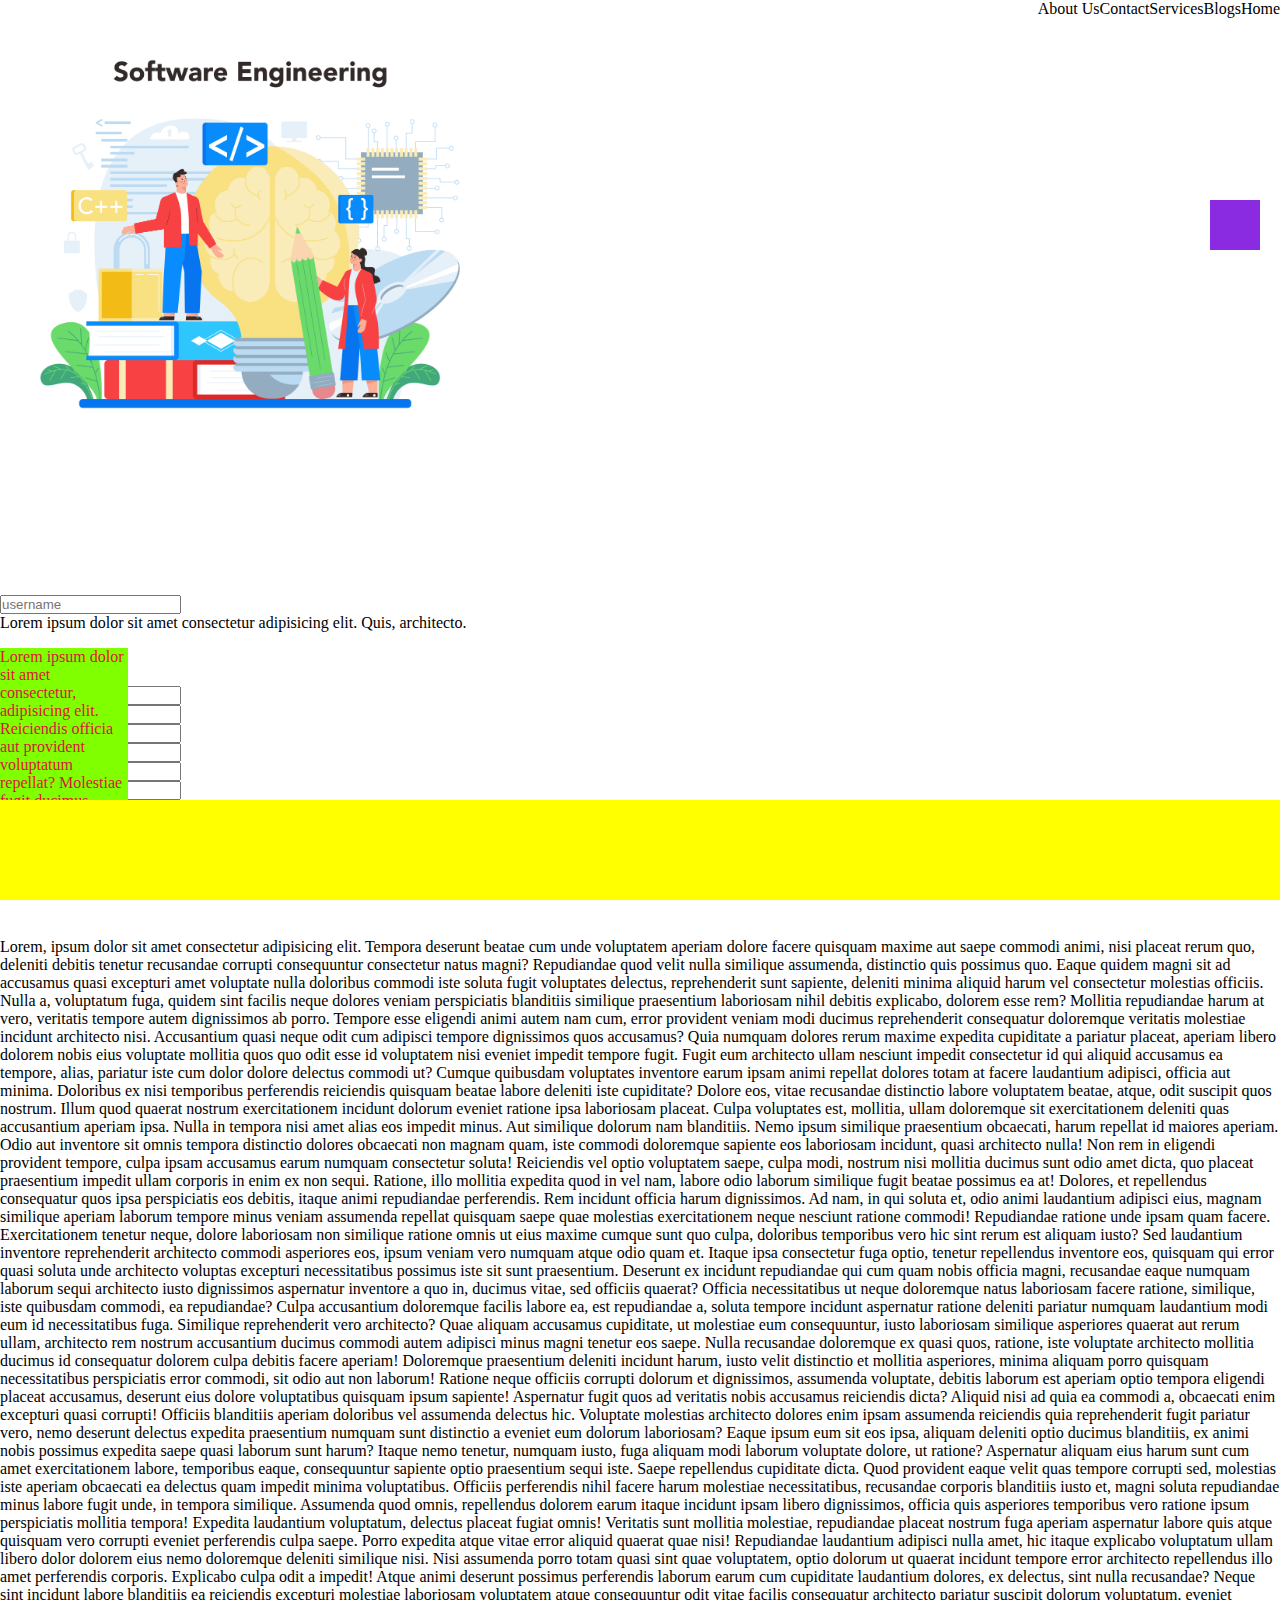
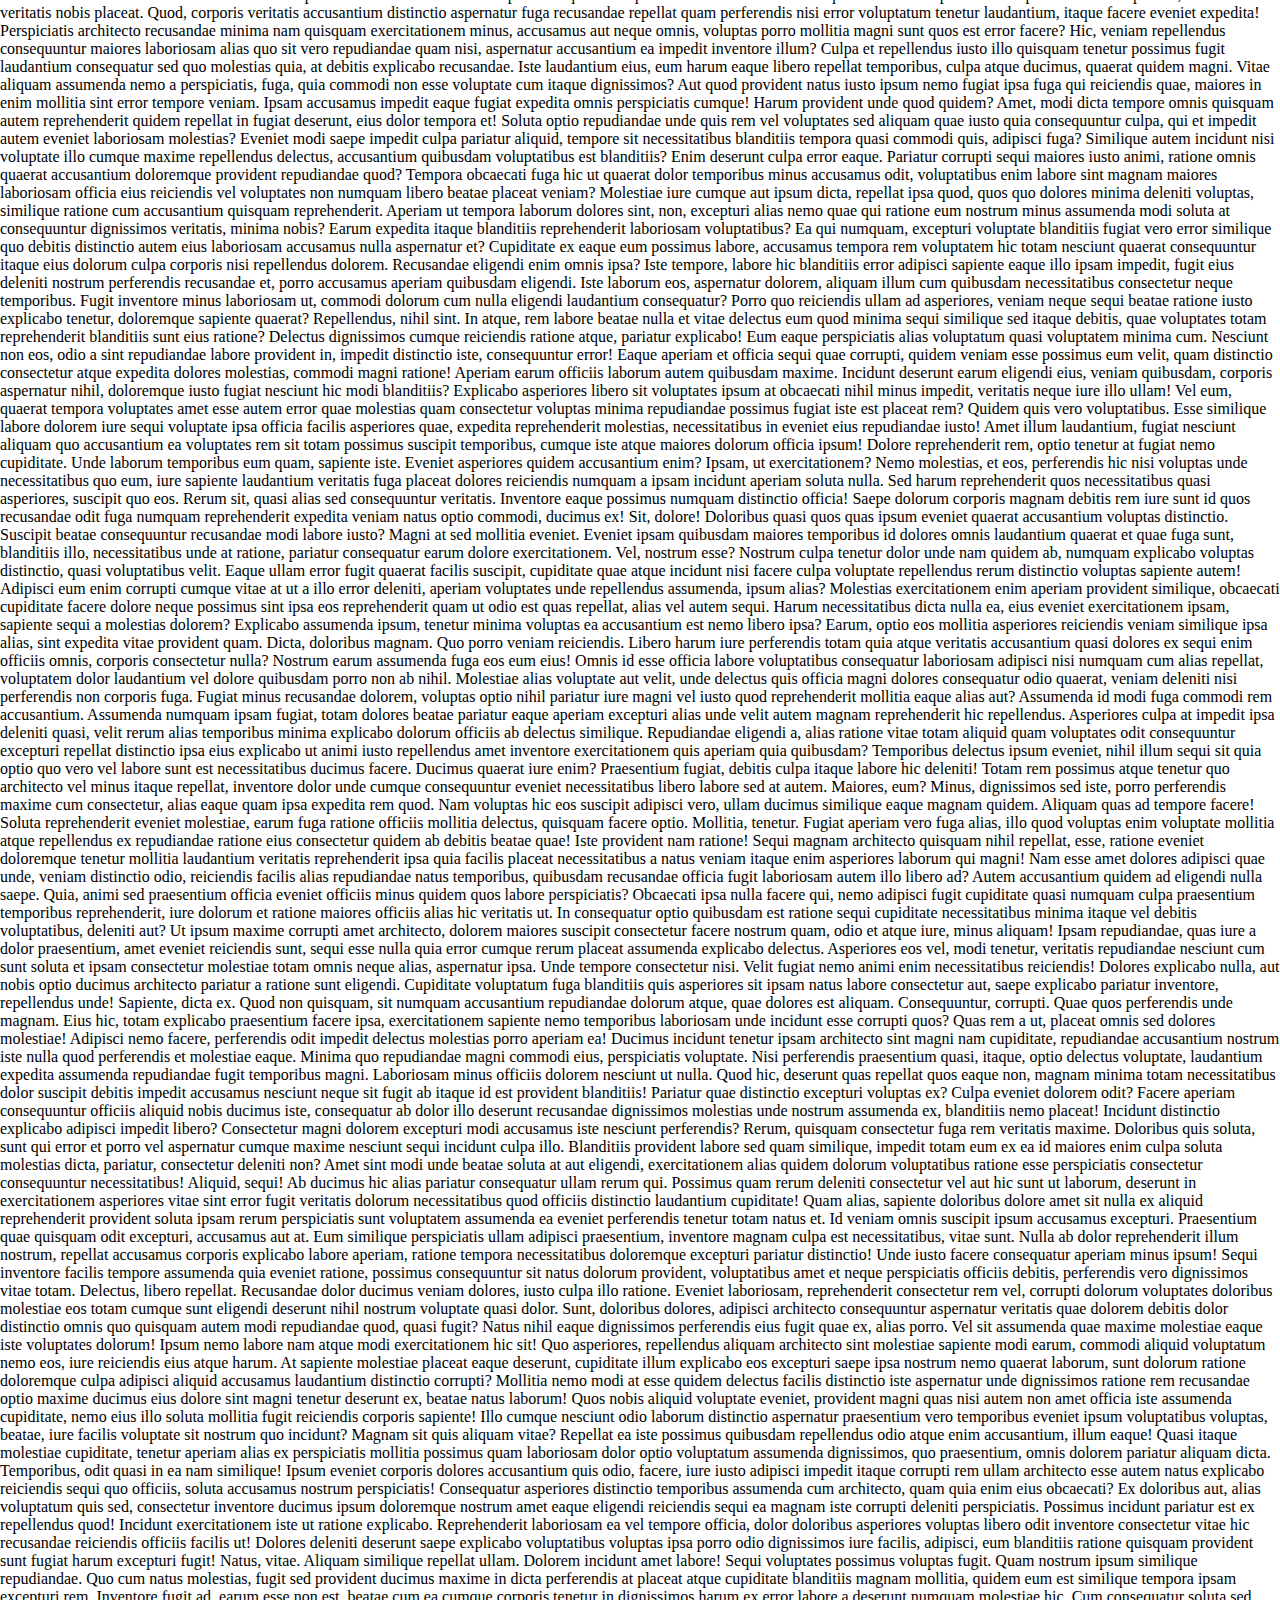
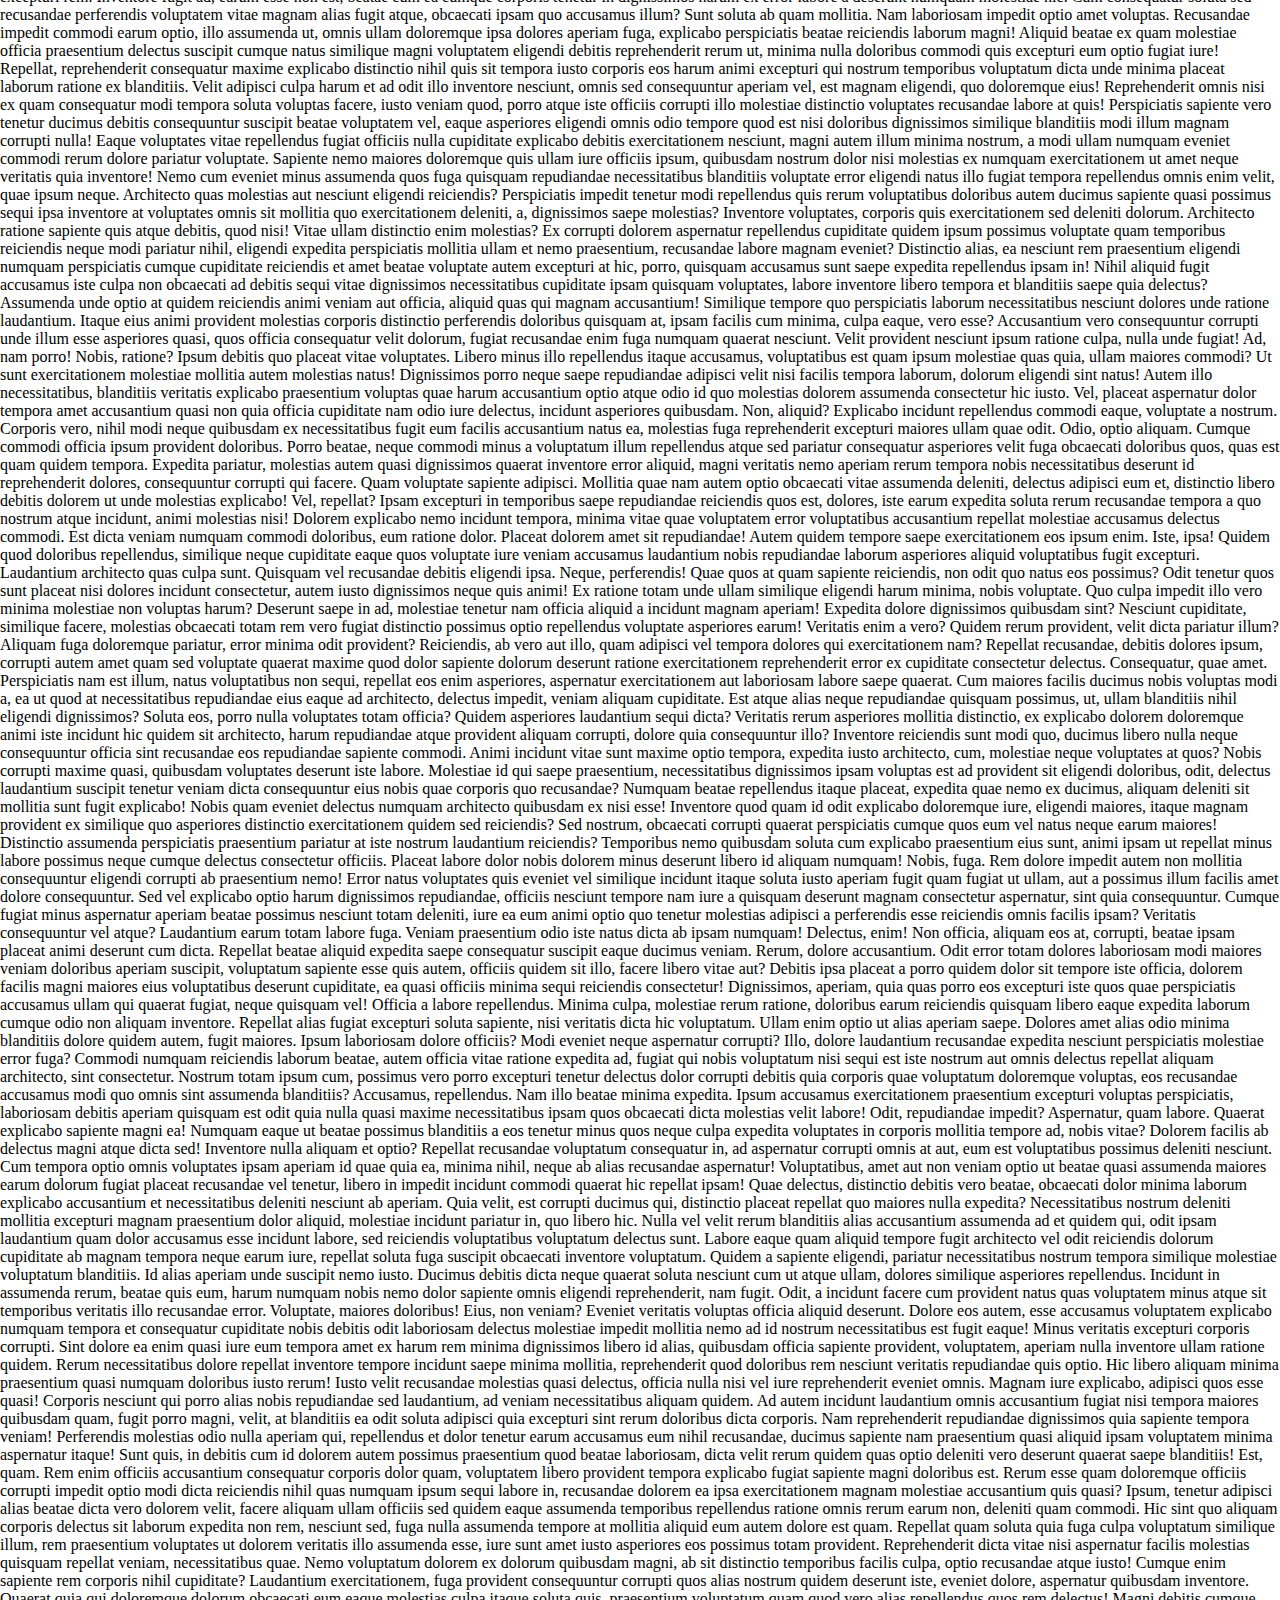
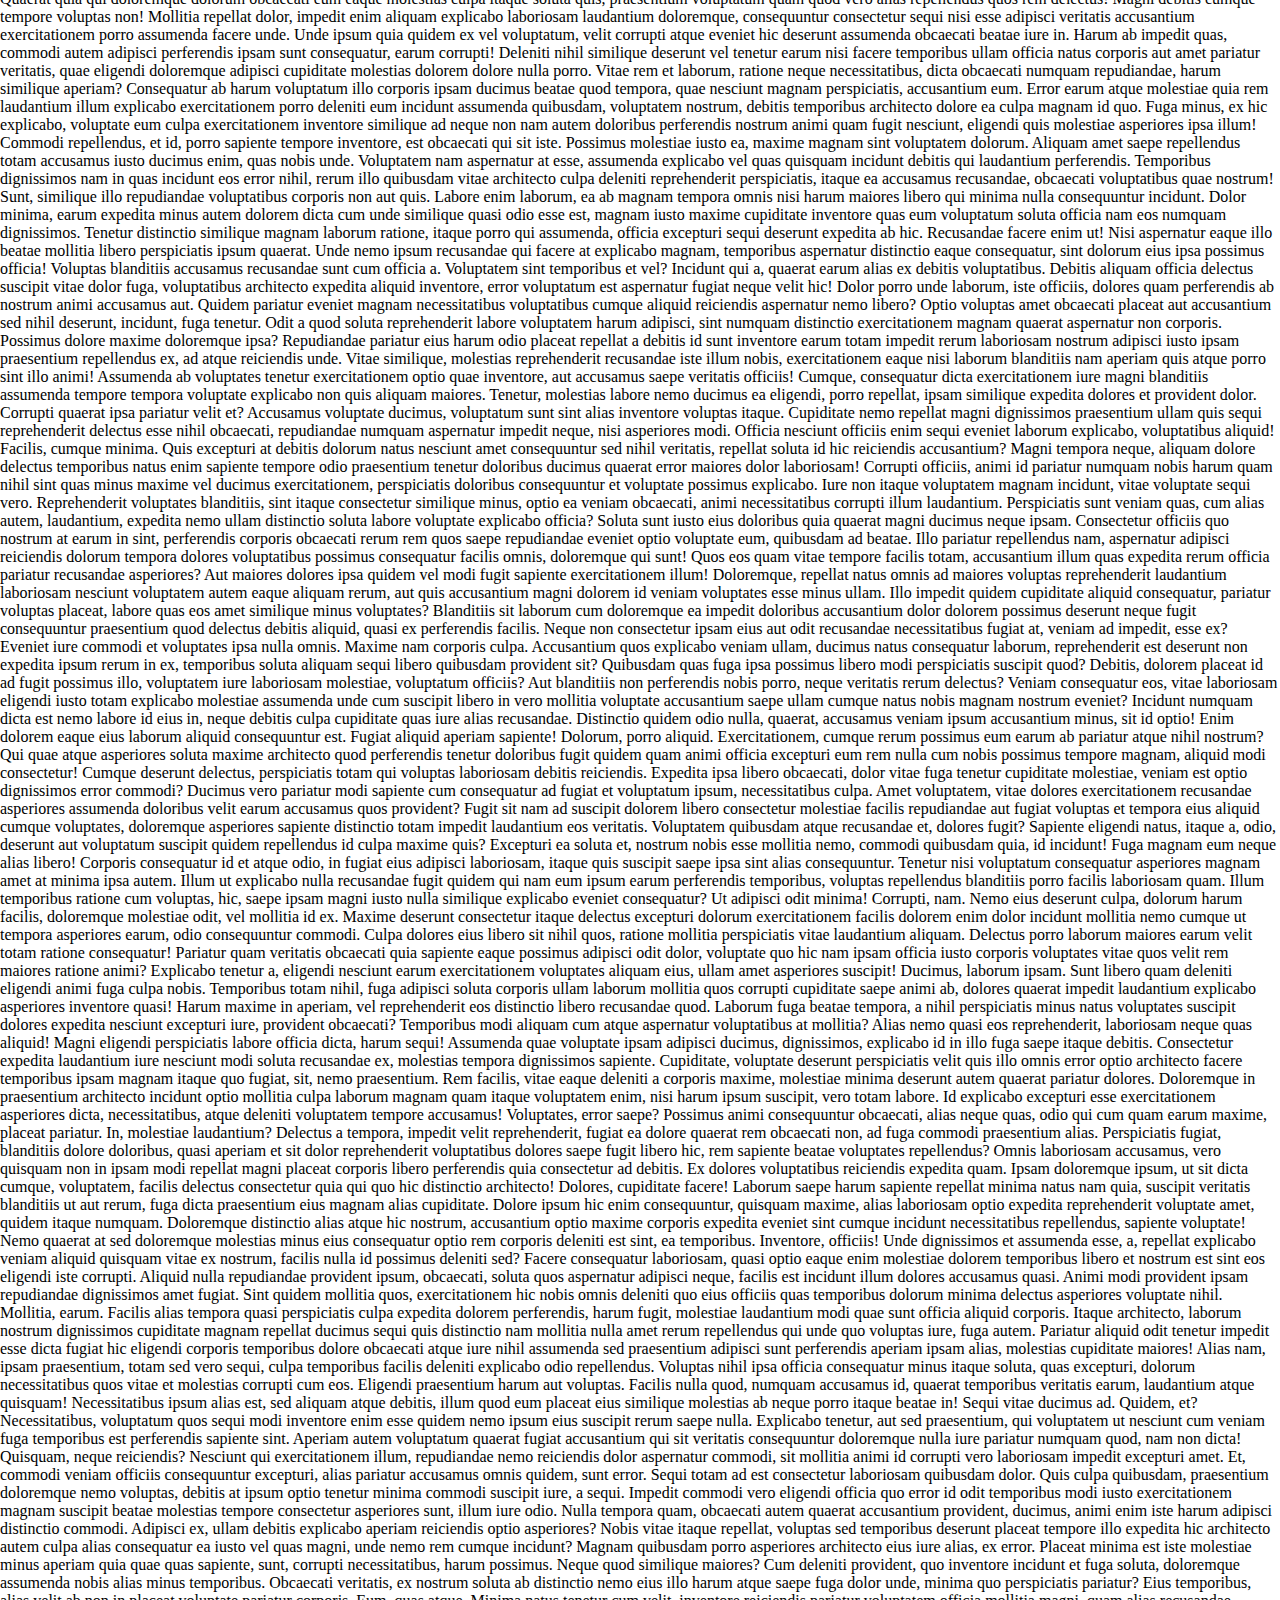
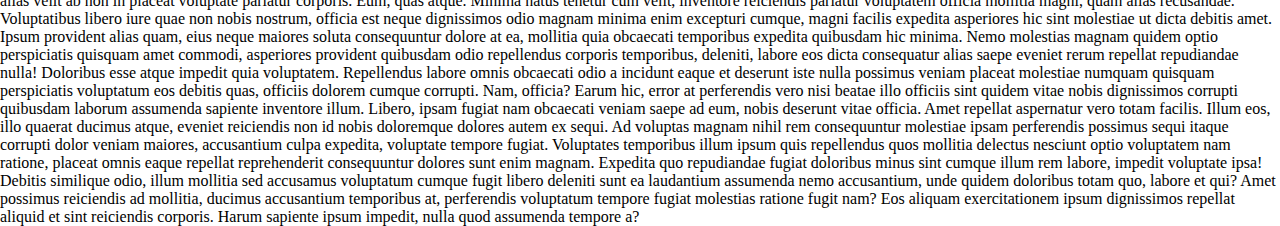
<file: index.html>
<!DOCTYPE html>
<html lang="en">
<head>
    <meta charset="UTF-8">
    <meta name="viewport" content="width=device-width, initial-scale=1.0">
    <link rel="stylesheet" href="/css/style.css">
    <title>First Site</title>
</head>
<body>
    <!-- Nav Bar -->
    <div class="nav-bar">
        <ul>
            <li>Home</li>
            <li>Blogs</li>
            <li>Services</li>
            <li>Contact</li>
            <li>About Us</li>
        </ul>
    </div>
    <!-- Nav Bar -->

    <div>
        <img src="/img/img_01.jpg" alt="img_01" width="500px">
    </div>
    <div>
        <iframe width="500px" src="https://youtu.be/tM02uzhHDPIautoplay=1&mute=1&controls" frameborder="0"></iframe>
    </div>
    <input type="username" placeholder="username">
    <div class="div3">
        <p>Lorem ipsum dolor sit amet consectetur adipisicing elit. Quis, architecto.</p>
    </div>
    <br><br><br>
    <div class="div1">
        <p>Lorem ipsum dolor sit amet consectetur, adipisicing elit. Reiciendis officia aut provident voluptatum repellat? Molestiae fugit ducimus animi eveniet rem quia iste libero illo! Et veniam tenetur voluptate sed dolores.</p>
    </div>
    <div class="div2"></div>
    <input type="text">
    <input type="text">
    <input type="text">
    <input type="text">
    <input type="text"><input type="text">
    <input type="text">
    <input type="text">
    <div class="sticky-bar"></div>
    <div>
        <p>Lorem, ipsum dolor sit amet consectetur adipisicing elit. Tempora deserunt beatae cum unde voluptatem aperiam dolore facere quisquam maxime aut saepe commodi animi, nisi placeat rerum quo, deleniti debitis tenetur recusandae corrupti consequuntur consectetur natus magni? Repudiandae quod velit nulla similique assumenda, distinctio quis possimus quo. Eaque quidem magni sit ad accusamus quasi excepturi amet voluptate nulla doloribus commodi iste soluta fugit voluptates delectus, reprehenderit sunt sapiente, deleniti minima aliquid harum vel consectetur molestias officiis. Nulla a, voluptatum fuga, quidem sint facilis neque dolores veniam perspiciatis blanditiis similique praesentium laboriosam nihil debitis explicabo, dolorem esse rem? Mollitia repudiandae harum at vero, veritatis tempore autem dignissimos ab porro. Tempore esse eligendi animi autem nam cum, error provident veniam modi ducimus reprehenderit consequatur doloremque veritatis molestiae incidunt architecto nisi. Accusantium quasi neque odit cum adipisci tempore dignissimos quos accusamus? Quia numquam dolores rerum maxime expedita cupiditate a pariatur placeat, aperiam libero dolorem nobis eius voluptate mollitia quos quo odit esse id voluptatem nisi eveniet impedit tempore fugit. Fugit eum architecto ullam nesciunt impedit consectetur id qui aliquid accusamus ea tempore, alias, pariatur iste cum dolor dolore delectus commodi ut? Cumque quibusdam voluptates inventore earum ipsam animi repellat dolores totam at facere laudantium adipisci, officia aut minima. Doloribus ex nisi temporibus perferendis reiciendis quisquam beatae labore deleniti iste cupiditate? Dolore eos, vitae recusandae distinctio labore voluptatem beatae, atque, odit suscipit quos nostrum. Illum quod quaerat nostrum exercitationem incidunt dolorum eveniet ratione ipsa laboriosam placeat. Culpa voluptates est, mollitia, ullam doloremque sit exercitationem deleniti quas accusantium aperiam ipsa. Nulla in tempora nisi amet alias eos impedit minus. Aut similique dolorum nam blanditiis. Nemo ipsum similique praesentium obcaecati, harum repellat id maiores aperiam. Odio aut inventore sit omnis tempora distinctio dolores obcaecati non magnam quam, iste commodi doloremque sapiente eos laboriosam incidunt, quasi architecto nulla! Non rem in eligendi provident tempore, culpa ipsam accusamus earum numquam consectetur soluta! Reiciendis vel optio voluptatem saepe, culpa modi, nostrum nisi mollitia ducimus sunt odio amet dicta, quo placeat praesentium impedit ullam corporis in enim ex non sequi. Ratione, illo mollitia expedita quod in vel nam, labore odio laborum similique fugit beatae possimus ea at! Dolores, et repellendus consequatur quos ipsa perspiciatis eos debitis, itaque animi repudiandae perferendis. Rem incidunt officia harum dignissimos. Ad nam, in qui soluta et, odio animi laudantium adipisci eius, magnam similique aperiam laborum tempore minus veniam assumenda repellat quisquam saepe quae molestias exercitationem neque nesciunt ratione commodi! Repudiandae ratione unde ipsam quam facere. Exercitationem tenetur neque, dolore laboriosam non similique ratione omnis ut eius maxime cumque sunt quo culpa, doloribus temporibus vero hic sint rerum est aliquam iusto? Sed laudantium inventore reprehenderit architecto commodi asperiores eos, ipsum veniam vero numquam atque odio quam et. Itaque ipsa consectetur fuga optio, tenetur repellendus inventore eos, quisquam qui error quasi soluta unde architecto voluptas excepturi necessitatibus possimus iste sit sunt praesentium. Deserunt ex incidunt repudiandae qui cum quam nobis officia magni, recusandae eaque numquam laborum sequi architecto iusto dignissimos aspernatur inventore a quo in, ducimus vitae, sed officiis quaerat? Officia necessitatibus ut neque doloremque natus laboriosam facere ratione, similique, iste quibusdam commodi, ea repudiandae? Culpa accusantium doloremque facilis labore ea, est repudiandae a, soluta tempore incidunt aspernatur ratione deleniti pariatur numquam laudantium modi eum id necessitatibus fuga. Similique reprehenderit vero architecto? Quae aliquam accusamus cupiditate, ut molestiae eum consequuntur, iusto laboriosam similique asperiores quaerat aut rerum ullam, architecto rem nostrum accusantium ducimus commodi autem adipisci minus magni tenetur eos saepe. Nulla recusandae doloremque ex quasi quos, ratione, iste voluptate architecto mollitia ducimus id consequatur dolorem culpa debitis facere aperiam! Doloremque praesentium deleniti incidunt harum, iusto velit distinctio et mollitia asperiores, minima aliquam porro quisquam necessitatibus perspiciatis error commodi, sit odio aut non laborum! Ratione neque officiis corrupti dolorum et dignissimos, assumenda voluptate, debitis laborum est aperiam optio tempora eligendi placeat accusamus, deserunt eius dolore voluptatibus quisquam ipsum sapiente! Aspernatur fugit quos ad veritatis nobis accusamus reiciendis dicta? Aliquid nisi ad quia ea commodi a, obcaecati enim excepturi quasi corrupti! Officiis blanditiis aperiam doloribus vel assumenda delectus hic. Voluptate molestias architecto dolores enim ipsam assumenda reiciendis quia reprehenderit fugit pariatur vero, nemo deserunt delectus expedita praesentium numquam sunt distinctio a eveniet eum dolorum laboriosam? Eaque ipsum eum sit eos ipsa, aliquam deleniti optio ducimus blanditiis, ex animi nobis possimus expedita saepe quasi laborum sunt harum? Itaque nemo tenetur, numquam iusto, fuga aliquam modi laborum voluptate dolore, ut ratione? Aspernatur aliquam eius harum sunt cum amet exercitationem labore, temporibus eaque, consequuntur sapiente optio praesentium sequi iste. Saepe repellendus cupiditate dicta. Quod provident eaque velit quas tempore corrupti sed, molestias iste aperiam obcaecati ea delectus quam impedit minima voluptatibus. Officiis perferendis nihil facere harum molestiae necessitatibus, recusandae corporis blanditiis iusto et, magni soluta repudiandae minus labore fugit unde, in tempora similique. Assumenda quod omnis, repellendus dolorem earum itaque incidunt ipsam libero dignissimos, officia quis asperiores temporibus vero ratione ipsum perspiciatis mollitia tempora! Expedita laudantium voluptatum, delectus placeat fugiat omnis! Veritatis sunt mollitia molestiae, repudiandae placeat nostrum fuga aperiam aspernatur labore quis atque quisquam vero corrupti eveniet perferendis culpa saepe. Porro expedita atque vitae error aliquid quaerat quae nisi! Repudiandae laudantium adipisci nulla amet, hic itaque explicabo voluptatum ullam libero dolor dolorem eius nemo doloremque deleniti similique nisi. Nisi assumenda porro totam quasi sint quae voluptatem, optio dolorum ut quaerat incidunt tempore error architecto repellendus illo amet perferendis corporis. Explicabo culpa odit a impedit! Atque animi deserunt possimus perferendis laborum earum cum cupiditate laudantium dolores, ex delectus, sint nulla recusandae? Neque sint incidunt labore blanditiis ea reiciendis excepturi molestiae laboriosam voluptatem atque consequuntur odit vitae facilis consequatur architecto pariatur suscipit dolorum voluptatum, eveniet veritatis nobis placeat. Quod, corporis veritatis accusantium distinctio aspernatur fuga recusandae repellat quam perferendis nisi error voluptatum tenetur laudantium, itaque facere eveniet expedita! Perspiciatis architecto recusandae minima nam quisquam exercitationem minus, accusamus aut neque omnis, voluptas porro mollitia magni sunt quos est error facere? Hic, veniam repellendus consequuntur maiores laboriosam alias quo sit vero repudiandae quam nisi, aspernatur accusantium ea impedit inventore illum? Culpa et repellendus iusto illo quisquam tenetur possimus fugit laudantium consequatur sed quo molestias quia, at debitis explicabo recusandae. Iste laudantium eius, eum harum eaque libero repellat temporibus, culpa atque ducimus, quaerat quidem magni. Vitae aliquam assumenda nemo a perspiciatis, fuga, quia commodi non esse voluptate cum itaque dignissimos? Aut quod provident natus iusto ipsum nemo fugiat ipsa fuga qui reiciendis quae, maiores in enim mollitia sint error tempore veniam. Ipsam accusamus impedit eaque fugiat expedita omnis perspiciatis cumque! Harum provident unde quod quidem? Amet, modi dicta tempore omnis quisquam autem reprehenderit quidem repellat in fugiat deserunt, eius dolor tempora et! Soluta optio repudiandae unde quis rem vel voluptates sed aliquam quae iusto quia consequuntur culpa, qui et impedit autem eveniet laboriosam molestias? Eveniet modi saepe impedit culpa pariatur aliquid, tempore sit necessitatibus blanditiis tempora quasi commodi quis, adipisci fuga? Similique autem incidunt nisi voluptate illo cumque maxime repellendus delectus, accusantium quibusdam voluptatibus est blanditiis? Enim deserunt culpa error eaque. Pariatur corrupti sequi maiores iusto animi, ratione omnis quaerat accusantium doloremque provident repudiandae quod? Tempora obcaecati fuga hic ut quaerat dolor temporibus minus accusamus odit, voluptatibus enim labore sint magnam maiores laboriosam officia eius reiciendis vel voluptates non numquam libero beatae placeat veniam? Molestiae iure cumque aut ipsum dicta, repellat ipsa quod, quos quo dolores minima deleniti voluptas, similique ratione cum accusantium quisquam reprehenderit. Aperiam ut tempora laborum dolores sint, non, excepturi alias nemo quae qui ratione eum nostrum minus assumenda modi soluta at consequuntur dignissimos veritatis, minima nobis? Earum expedita itaque blanditiis reprehenderit laboriosam voluptatibus? Ea qui numquam, excepturi voluptate blanditiis fugiat vero error similique quo debitis distinctio autem eius laboriosam accusamus nulla aspernatur et? Cupiditate ex eaque eum possimus labore, accusamus tempora rem voluptatem hic totam nesciunt quaerat consequuntur itaque eius dolorum culpa corporis nisi repellendus dolorem. Recusandae eligendi enim omnis ipsa? Iste tempore, labore hic blanditiis error adipisci sapiente eaque illo ipsam impedit, fugit eius deleniti nostrum perferendis recusandae et, porro accusamus aperiam quibusdam eligendi. Iste laborum eos, aspernatur dolorem, aliquam illum cum quibusdam necessitatibus consectetur neque temporibus. Fugit inventore minus laboriosam ut, commodi dolorum cum nulla eligendi laudantium consequatur? Porro quo reiciendis ullam ad asperiores, veniam neque sequi beatae ratione iusto explicabo tenetur, doloremque sapiente quaerat? Repellendus, nihil sint. In atque, rem labore beatae nulla et vitae delectus eum quod minima sequi similique sed itaque debitis, quae voluptates totam reprehenderit blanditiis sunt eius ratione? Delectus dignissimos cumque reiciendis ratione atque, pariatur explicabo! Eum eaque perspiciatis alias voluptatum quasi voluptatem minima cum. Nesciunt non eos, odio a sint repudiandae labore provident in, impedit distinctio iste, consequuntur error! Eaque aperiam et officia sequi quae corrupti, quidem veniam esse possimus eum velit, quam distinctio consectetur atque expedita dolores molestias, commodi magni ratione! Aperiam earum officiis laborum autem quibusdam maxime. Incidunt deserunt earum eligendi eius, veniam quibusdam, corporis aspernatur nihil, doloremque iusto fugiat nesciunt hic modi blanditiis? Explicabo asperiores libero sit voluptates ipsum at obcaecati nihil minus impedit, veritatis neque iure illo ullam! Vel eum, quaerat tempora voluptates amet esse autem error quae molestias quam consectetur voluptas minima repudiandae possimus fugiat iste est placeat rem? Quidem quis vero voluptatibus. Esse similique labore dolorem iure sequi voluptate ipsa officia facilis asperiores quae, expedita reprehenderit molestias, necessitatibus in eveniet eius repudiandae iusto! Amet illum laudantium, fugiat nesciunt aliquam quo accusantium ea voluptates rem sit totam possimus suscipit temporibus, cumque iste atque maiores dolorum officia ipsum! Dolore reprehenderit rem, optio tenetur at fugiat nemo cupiditate. Unde laborum temporibus eum quam, sapiente iste. Eveniet asperiores quidem accusantium enim? Ipsam, ut exercitationem? Nemo molestias, et eos, perferendis hic nisi voluptas unde necessitatibus quo eum, iure sapiente laudantium veritatis fuga placeat dolores reiciendis numquam a ipsam incidunt aperiam soluta nulla. Sed harum reprehenderit quos necessitatibus quasi asperiores, suscipit quo eos. Rerum sit, quasi alias sed consequuntur veritatis. Inventore eaque possimus numquam distinctio officia! Saepe dolorum corporis magnam debitis rem iure sunt id quos recusandae odit fuga numquam reprehenderit expedita veniam natus optio commodi, ducimus ex! Sit, dolore! Doloribus quasi quos quas ipsum eveniet quaerat accusantium voluptas distinctio. Suscipit beatae consequuntur recusandae modi labore iusto? Magni at sed mollitia eveniet. Eveniet ipsam quibusdam maiores temporibus id dolores omnis laudantium quaerat et quae fuga sunt, blanditiis illo, necessitatibus unde at ratione, pariatur consequatur earum dolore exercitationem. Vel, nostrum esse? Nostrum culpa tenetur dolor unde nam quidem ab, numquam explicabo voluptas distinctio, quasi voluptatibus velit. Eaque ullam error fugit quaerat facilis suscipit, cupiditate quae atque incidunt nisi facere culpa voluptate repellendus rerum distinctio voluptas sapiente autem! Adipisci eum enim corrupti cumque vitae at ut a illo error deleniti, aperiam voluptates unde repellendus assumenda, ipsum alias? Molestias exercitationem enim aperiam provident similique, obcaecati cupiditate facere dolore neque possimus sint ipsa eos reprehenderit quam ut odio est quas repellat, alias vel autem sequi. Harum necessitatibus dicta nulla ea, eius eveniet exercitationem ipsam, sapiente sequi a molestias dolorem? Explicabo assumenda ipsum, tenetur minima voluptas ea accusantium est nemo libero ipsa? Earum, optio eos mollitia asperiores reiciendis veniam similique ipsa alias, sint expedita vitae provident quam. Dicta, doloribus magnam. Quo porro veniam reiciendis. Libero harum iure perferendis totam quia atque veritatis accusantium quasi dolores ex sequi enim officiis omnis, corporis consectetur nulla? Nostrum earum assumenda fuga eos eum eius! Omnis id esse officia labore voluptatibus consequatur laboriosam adipisci nisi numquam cum alias repellat, voluptatem dolor laudantium vel dolore quibusdam porro non ab nihil. Molestiae alias voluptate aut velit, unde delectus quis officia magni dolores consequatur odio quaerat, veniam deleniti nisi perferendis non corporis fuga. Fugiat minus recusandae dolorem, voluptas optio nihil pariatur iure magni vel iusto quod reprehenderit mollitia eaque alias aut? Assumenda id modi fuga commodi rem accusantium. Assumenda numquam ipsam fugiat, totam dolores beatae pariatur eaque aperiam excepturi alias unde velit autem magnam reprehenderit hic repellendus. Asperiores culpa at impedit ipsa deleniti quasi, velit rerum alias temporibus minima explicabo dolorum officiis ab delectus similique. Repudiandae eligendi a, alias ratione vitae totam aliquid quam voluptates odit consequuntur excepturi repellat distinctio ipsa eius explicabo ut animi iusto repellendus amet inventore exercitationem quis aperiam quia quibusdam? Temporibus delectus ipsum eveniet, nihil illum sequi sit quia optio quo vero vel labore sunt est necessitatibus ducimus facere. Ducimus quaerat iure enim? Praesentium fugiat, debitis culpa itaque labore hic deleniti! Totam rem possimus atque tenetur quo architecto vel minus itaque repellat, inventore dolor unde cumque consequuntur eveniet necessitatibus libero labore sed at autem. Maiores, eum? Minus, dignissimos sed iste, porro perferendis maxime cum consectetur, alias eaque quam ipsa expedita rem quod. Nam voluptas hic eos suscipit adipisci vero, ullam ducimus similique eaque magnam quidem. Aliquam quas ad tempore facere! Soluta reprehenderit eveniet molestiae, earum fuga ratione officiis mollitia delectus, quisquam facere optio. Mollitia, tenetur. Fugiat aperiam vero fuga alias, illo quod voluptas enim voluptate mollitia atque repellendus ex repudiandae ratione eius consectetur quidem ab debitis beatae quae! Iste provident nam ratione! Sequi magnam architecto quisquam nihil repellat, esse, ratione eveniet doloremque tenetur mollitia laudantium veritatis reprehenderit ipsa quia facilis placeat necessitatibus a natus veniam itaque enim asperiores laborum qui magni! Nam esse amet dolores adipisci quae unde, veniam distinctio odio, reiciendis facilis alias repudiandae natus temporibus, quibusdam recusandae officia fugit laboriosam autem illo libero ad? Autem accusantium quidem ad eligendi nulla saepe. Quia, animi sed praesentium officia eveniet officiis minus quidem quos labore perspiciatis? Obcaecati ipsa nulla facere qui, nemo adipisci fugit cupiditate quasi numquam culpa praesentium temporibus reprehenderit, iure dolorum et ratione maiores officiis alias hic veritatis ut. In consequatur optio quibusdam est ratione sequi cupiditate necessitatibus minima itaque vel debitis voluptatibus, deleniti aut? Ut ipsum maxime corrupti amet architecto, dolorem maiores suscipit consectetur facere nostrum quam, odio et atque iure, minus aliquam! Ipsam repudiandae, quas iure a dolor praesentium, amet eveniet reiciendis sunt, sequi esse nulla quia error cumque rerum placeat assumenda explicabo delectus. Asperiores eos vel, modi tenetur, veritatis repudiandae nesciunt cum sunt soluta et ipsam consectetur molestiae totam omnis neque alias, aspernatur ipsa. Unde tempore consectetur nisi. Velit fugiat nemo animi enim necessitatibus reiciendis! Dolores explicabo nulla, aut nobis optio ducimus architecto pariatur a ratione sunt eligendi. Cupiditate voluptatum fuga blanditiis quis asperiores sit ipsam natus labore consectetur aut, saepe explicabo pariatur inventore, repellendus unde! Sapiente, dicta ex. Quod non quisquam, sit numquam accusantium repudiandae dolorum atque, quae dolores est aliquam. Consequuntur, corrupti. Quae quos perferendis unde magnam. Eius hic, totam explicabo praesentium facere ipsa, exercitationem sapiente nemo temporibus laboriosam unde incidunt esse corrupti quos? Quas rem a ut, placeat omnis sed dolores molestiae! Adipisci nemo facere, perferendis odit impedit delectus molestias porro aperiam ea! Ducimus incidunt tenetur ipsam architecto sint magni nam cupiditate, repudiandae accusantium nostrum iste nulla quod perferendis et molestiae eaque. Minima quo repudiandae magni commodi eius, perspiciatis voluptate. Nisi perferendis praesentium quasi, itaque, optio delectus voluptate, laudantium expedita assumenda repudiandae fugit temporibus magni. Laboriosam minus officiis dolorem nesciunt ut nulla. Quod hic, deserunt quas repellat quos eaque non, magnam minima totam necessitatibus dolor suscipit debitis impedit accusamus nesciunt neque sit fugit ab itaque id est provident blanditiis! Pariatur quae distinctio excepturi voluptas ex? Culpa eveniet dolorem odit? Facere aperiam consequuntur officiis aliquid nobis ducimus iste, consequatur ab dolor illo deserunt recusandae dignissimos molestias unde nostrum assumenda ex, blanditiis nemo placeat! Incidunt distinctio explicabo adipisci impedit libero? Consectetur magni dolorem excepturi modi accusamus iste nesciunt perferendis? Rerum, quisquam consectetur fuga rem veritatis maxime. Doloribus quis soluta, sunt qui error et porro vel aspernatur cumque maxime nesciunt sequi incidunt culpa illo. Blanditiis provident labore sed quam similique, impedit totam eum ex ea id maiores enim culpa soluta molestias dicta, pariatur, consectetur deleniti non? Amet sint modi unde beatae soluta at aut eligendi, exercitationem alias quidem dolorum voluptatibus ratione esse perspiciatis consectetur consequuntur necessitatibus! Aliquid, sequi! Ab ducimus hic alias pariatur consequatur ullam rerum qui. Possimus quam rerum deleniti consectetur vel aut hic sunt ut laborum, deserunt in exercitationem asperiores vitae sint error fugit veritatis dolorum necessitatibus quod officiis distinctio laudantium cupiditate! Quam alias, sapiente doloribus dolore amet sit nulla ex aliquid reprehenderit provident soluta ipsam rerum perspiciatis sunt voluptatem assumenda ea eveniet perferendis tenetur totam natus et. Id veniam omnis suscipit ipsum accusamus excepturi. Praesentium quae quisquam odit excepturi, accusamus aut at. Eum similique perspiciatis ullam adipisci praesentium, inventore magnam culpa est necessitatibus, vitae sunt. Nulla ab dolor reprehenderit illum nostrum, repellat accusamus corporis explicabo labore aperiam, ratione tempora necessitatibus doloremque excepturi pariatur distinctio! Unde iusto facere consequatur aperiam minus ipsum! Sequi inventore facilis tempore assumenda quia eveniet ratione, possimus consequuntur sit natus dolorum provident, voluptatibus amet et neque perspiciatis officiis debitis, perferendis vero dignissimos vitae totam. Delectus, libero repellat. Recusandae dolor ducimus veniam dolores, iusto culpa illo ratione. Eveniet laboriosam, reprehenderit consectetur rem vel, corrupti dolorum voluptates doloribus molestiae eos totam cumque sunt eligendi deserunt nihil nostrum voluptate quasi dolor. Sunt, doloribus dolores, adipisci architecto consequuntur aspernatur veritatis quae dolorem debitis dolor distinctio omnis quo quisquam autem modi repudiandae quod, quasi fugit? Natus nihil eaque dignissimos perferendis eius fugit quae ex, alias porro. Vel sit assumenda quae maxime molestiae eaque iste voluptates dolorum! Ipsum nemo labore nam atque modi exercitationem hic sit! Quo asperiores, repellendus aliquam architecto sint molestiae sapiente modi earum, commodi aliquid voluptatum nemo eos, iure reiciendis eius atque harum. At sapiente molestiae placeat eaque deserunt, cupiditate illum explicabo eos excepturi saepe ipsa nostrum nemo quaerat laborum, sunt dolorum ratione doloremque culpa adipisci aliquid accusamus laudantium distinctio corrupti? Mollitia nemo modi at esse quidem delectus facilis distinctio iste aspernatur unde dignissimos ratione rem recusandae optio maxime ducimus eius dolore sint magni tenetur deserunt ex, beatae natus laborum! Quos nobis aliquid voluptate eveniet, provident magni quas nisi autem non amet officia iste assumenda cupiditate, nemo eius illo soluta mollitia fugit reiciendis corporis sapiente! Illo cumque nesciunt odio laborum distinctio aspernatur praesentium vero temporibus eveniet ipsum voluptatibus voluptas, beatae, iure facilis voluptate sit nostrum quo incidunt? Magnam sit quis aliquam vitae? Repellat ea iste possimus quibusdam repellendus odio atque enim accusantium, illum eaque! Quasi itaque molestiae cupiditate, tenetur aperiam alias ex perspiciatis mollitia possimus quam laboriosam dolor optio voluptatum assumenda dignissimos, quo praesentium, omnis dolorem pariatur aliquam dicta. Temporibus, odit quasi in ea nam similique! Ipsum eveniet corporis dolores accusantium quis odio, facere, iure iusto adipisci impedit itaque corrupti rem ullam architecto esse autem natus explicabo reiciendis sequi quo officiis, soluta accusamus nostrum perspiciatis! Consequatur asperiores distinctio temporibus assumenda cum architecto, quam quia enim eius obcaecati? Ex doloribus aut, alias voluptatum quis sed, consectetur inventore ducimus ipsum doloremque nostrum amet eaque eligendi reiciendis sequi ea magnam iste corrupti deleniti perspiciatis. Possimus incidunt pariatur est ex repellendus quod! Incidunt exercitationem iste ut ratione explicabo. Reprehenderit laboriosam ea vel tempore officia, dolor doloribus asperiores voluptas libero odit inventore consectetur vitae hic recusandae reiciendis officiis facilis ut! Dolores deleniti deserunt saepe explicabo voluptatibus voluptas ipsa porro odio dignissimos iure facilis, adipisci, eum blanditiis ratione quisquam provident sunt fugiat harum excepturi fugit! Natus, vitae. Aliquam similique repellat ullam. Dolorem incidunt amet labore! Sequi voluptates possimus voluptas fugit. Quam nostrum ipsum similique repudiandae. Quo cum natus molestias, fugit sed provident ducimus maxime in dicta perferendis at placeat atque cupiditate blanditiis magnam mollitia, quidem eum est similique tempora ipsam excepturi rem. Inventore fugit ad, earum esse non est, beatae cum ea cumque corporis tenetur in dignissimos harum ex error labore a deserunt numquam molestiae hic. Cum consequatur soluta sed recusandae perferendis voluptatem vitae magnam alias fugit atque, obcaecati ipsam quo accusamus illum? Sunt soluta ab quam mollitia. Nam laboriosam impedit optio amet voluptas. Recusandae impedit commodi earum optio, illo assumenda ut, omnis ullam doloremque ipsa dolores aperiam fuga, explicabo perspiciatis beatae reiciendis laborum magni! Aliquid beatae ex quam molestiae officia praesentium delectus suscipit cumque natus similique magni voluptatem eligendi debitis reprehenderit rerum ut, minima nulla doloribus commodi quis excepturi eum optio fugiat iure! Repellat, reprehenderit consequatur maxime explicabo distinctio nihil quis sit tempora iusto corporis eos harum animi excepturi qui nostrum temporibus voluptatum dicta unde minima placeat laborum ratione ex blanditiis. Velit adipisci culpa harum et ad odit illo inventore nesciunt, omnis sed consequuntur aperiam vel, est magnam eligendi, quo doloremque eius! Reprehenderit omnis nisi ex quam consequatur modi tempora soluta voluptas facere, iusto veniam quod, porro atque iste officiis corrupti illo molestiae distinctio voluptates recusandae labore at quis! Perspiciatis sapiente vero tenetur ducimus debitis consequuntur suscipit beatae voluptatem vel, eaque asperiores eligendi omnis odio tempore quod est nisi doloribus dignissimos similique blanditiis modi illum magnam corrupti nulla! Eaque voluptates vitae repellendus fugiat officiis nulla cupiditate explicabo debitis exercitationem nesciunt, magni autem illum minima nostrum, a modi ullam numquam eveniet commodi rerum dolore pariatur voluptate. Sapiente nemo maiores doloremque quis ullam iure officiis ipsum, quibusdam nostrum dolor nisi molestias ex numquam exercitationem ut amet neque veritatis quia inventore! Nemo cum eveniet minus assumenda quos fuga quisquam repudiandae necessitatibus blanditiis voluptate error eligendi natus illo fugiat tempora repellendus omnis enim velit, quae ipsum neque. Architecto quas molestias aut nesciunt eligendi reiciendis? Perspiciatis impedit tenetur modi repellendus quis rerum voluptatibus doloribus autem ducimus sapiente quasi possimus sequi ipsa inventore at voluptates omnis sit mollitia quo exercitationem deleniti, a, dignissimos saepe molestias? Inventore voluptates, corporis quis exercitationem sed deleniti dolorum. Architecto ratione sapiente quis atque debitis, quod nisi! Vitae ullam distinctio enim molestias? Ex corrupti dolorem aspernatur repellendus cupiditate quidem ipsum possimus voluptate quam temporibus reiciendis neque modi pariatur nihil, eligendi expedita perspiciatis mollitia ullam et nemo praesentium, recusandae labore magnam eveniet? Distinctio alias, ea nesciunt rem praesentium eligendi numquam perspiciatis cumque cupiditate reiciendis et amet beatae voluptate autem excepturi at hic, porro, quisquam accusamus sunt saepe expedita repellendus ipsam in! Nihil aliquid fugit accusamus iste culpa non obcaecati ad debitis sequi vitae dignissimos necessitatibus cupiditate ipsam quisquam voluptates, labore inventore libero tempora et blanditiis saepe quia delectus? Assumenda unde optio at quidem reiciendis animi veniam aut officia, aliquid quas qui magnam accusantium! Similique tempore quo perspiciatis laborum necessitatibus nesciunt dolores unde ratione laudantium. Itaque eius animi provident molestias corporis distinctio perferendis doloribus quisquam at, ipsam facilis cum minima, culpa eaque, vero esse? Accusantium vero consequuntur corrupti unde illum esse asperiores quasi, quos officia consequatur velit dolorum, fugiat recusandae enim fuga numquam quaerat nesciunt. Velit provident nesciunt ipsum ratione culpa, nulla unde fugiat! Ad, nam porro! Nobis, ratione? Ipsum debitis quo placeat vitae voluptates. Libero minus illo repellendus itaque accusamus, voluptatibus est quam ipsum molestiae quas quia, ullam maiores commodi? Ut sunt exercitationem molestiae mollitia autem molestias natus! Dignissimos porro neque saepe repudiandae adipisci velit nisi facilis tempora laborum, dolorum eligendi sint natus! Autem illo necessitatibus, blanditiis veritatis explicabo praesentium voluptas quae harum accusantium optio atque odio id quo molestias dolorem assumenda consectetur hic iusto. Vel, placeat aspernatur dolor tempora amet accusantium quasi non quia officia cupiditate nam odio iure delectus, incidunt asperiores quibusdam. Non, aliquid? Explicabo incidunt repellendus commodi eaque, voluptate a nostrum. Corporis vero, nihil modi neque quibusdam ex necessitatibus fugit eum facilis accusantium natus ea, molestias fuga reprehenderit excepturi maiores ullam quae odit. Odio, optio aliquam. Cumque commodi officia ipsum provident doloribus. Porro beatae, neque commodi minus a voluptatum illum repellendus atque sed pariatur consequatur asperiores velit fuga obcaecati doloribus quos, quas est quam quidem tempora. Expedita pariatur, molestias autem quasi dignissimos quaerat inventore error aliquid, magni veritatis nemo aperiam rerum tempora nobis necessitatibus deserunt id reprehenderit dolores, consequuntur corrupti qui facere. Quam voluptate sapiente adipisci. Mollitia quae nam autem optio obcaecati vitae assumenda deleniti, delectus adipisci eum et, distinctio libero debitis dolorem ut unde molestias explicabo! Vel, repellat? Ipsam excepturi in temporibus saepe repudiandae reiciendis quos est, dolores, iste earum expedita soluta rerum recusandae tempora a quo nostrum atque incidunt, animi molestias nisi! Dolorem explicabo nemo incidunt tempora, minima vitae quae voluptatem error voluptatibus accusantium repellat molestiae accusamus delectus commodi. Est dicta veniam numquam commodi doloribus, eum ratione dolor. Placeat dolorem amet sit repudiandae! Autem quidem tempore saepe exercitationem eos ipsum enim. Iste, ipsa! Quidem quod doloribus repellendus, similique neque cupiditate eaque quos voluptate iure veniam accusamus laudantium nobis repudiandae laborum asperiores aliquid voluptatibus fugit excepturi. Laudantium architecto quas culpa sunt. Quisquam vel recusandae debitis eligendi ipsa. Neque, perferendis! Quae quos at quam sapiente reiciendis, non odit quo natus eos possimus? Odit tenetur quos sunt placeat nisi dolores incidunt consectetur, autem iusto dignissimos neque quis animi! Ex ratione totam unde ullam similique eligendi harum minima, nobis voluptate. Quo culpa impedit illo vero minima molestiae non voluptas harum? Deserunt saepe in ad, molestiae tenetur nam officia aliquid a incidunt magnam aperiam! Expedita dolore dignissimos quibusdam sint? Nesciunt cupiditate, similique facere, molestias obcaecati totam rem vero fugiat distinctio possimus optio repellendus voluptate asperiores earum! Veritatis enim a vero? Quidem rerum provident, velit dicta pariatur illum? Aliquam fuga doloremque pariatur, error minima odit provident? Reiciendis, ab vero aut illo, quam adipisci vel tempora dolores qui exercitationem nam? Repellat recusandae, debitis dolores ipsum, corrupti autem amet quam sed voluptate quaerat maxime quod dolor sapiente dolorum deserunt ratione exercitationem reprehenderit error ex cupiditate consectetur delectus. Consequatur, quae amet. Perspiciatis nam est illum, natus voluptatibus non sequi, repellat eos enim asperiores, aspernatur exercitationem aut laboriosam labore saepe quaerat. Cum maiores facilis ducimus nobis voluptas modi a, ea ut quod at necessitatibus repudiandae eius eaque ad architecto, delectus impedit, veniam aliquam cupiditate. Est atque alias neque repudiandae quisquam possimus, ut, ullam blanditiis nihil eligendi dignissimos? Soluta eos, porro nulla voluptates totam officia? Quidem asperiores laudantium sequi dicta? Veritatis rerum asperiores mollitia distinctio, ex explicabo dolorem doloremque animi iste incidunt hic quidem sit architecto, harum repudiandae atque provident aliquam corrupti, dolore quia consequuntur illo? Inventore reiciendis sunt modi quo, ducimus libero nulla neque consequuntur officia sint recusandae eos repudiandae sapiente commodi. Animi incidunt vitae sunt maxime optio tempora, expedita iusto architecto, cum, molestiae neque voluptates at quos? Nobis corrupti maxime quasi, quibusdam voluptates deserunt iste labore. Molestiae id qui saepe praesentium, necessitatibus dignissimos ipsam voluptas est ad provident sit eligendi doloribus, odit, delectus laudantium suscipit tenetur veniam dicta consequuntur eius nobis quae corporis quo recusandae? Numquam beatae repellendus itaque placeat, expedita quae nemo ex ducimus, aliquam deleniti sit mollitia sunt fugit explicabo! Nobis quam eveniet delectus numquam architecto quibusdam ex nisi esse! Inventore quod quam id odit explicabo doloremque iure, eligendi maiores, itaque magnam provident ex similique quo asperiores distinctio exercitationem quidem sed reiciendis? Sed nostrum, obcaecati corrupti quaerat perspiciatis cumque quos eum vel natus neque earum maiores! Distinctio assumenda perspiciatis praesentium pariatur at iste nostrum laudantium reiciendis? Temporibus nemo quibusdam soluta cum explicabo praesentium eius sunt, animi ipsam ut repellat minus labore possimus neque cumque delectus consectetur officiis. Placeat labore dolor nobis dolorem minus deserunt libero id aliquam numquam! Nobis, fuga. Rem dolore impedit autem non mollitia consequuntur eligendi corrupti ab praesentium nemo! Error natus voluptates quis eveniet vel similique incidunt itaque soluta iusto aperiam fugit quam fugiat ut ullam, aut a possimus illum facilis amet dolore consequuntur. Sed vel explicabo optio harum dignissimos repudiandae, officiis nesciunt tempore nam iure a quisquam deserunt magnam consectetur aspernatur, sint quia consequuntur. Cumque fugiat minus aspernatur aperiam beatae possimus nesciunt totam deleniti, iure ea eum animi optio quo tenetur molestias adipisci a perferendis esse reiciendis omnis facilis ipsam? Veritatis consequuntur vel atque? Laudantium earum totam labore fuga. Veniam praesentium odio iste natus dicta ab ipsam numquam! Delectus, enim! Non officia, aliquam eos at, corrupti, beatae ipsam placeat animi deserunt cum dicta. Repellat beatae aliquid expedita saepe consequatur suscipit eaque ducimus veniam. Rerum, dolore accusantium. Odit error totam dolores laboriosam modi maiores veniam doloribus aperiam suscipit, voluptatum sapiente esse quis autem, officiis quidem sit illo, facere libero vitae aut? Debitis ipsa placeat a porro quidem dolor sit tempore iste officia, dolorem facilis magni maiores eius voluptatibus deserunt cupiditate, ea quasi officiis minima sequi reiciendis consectetur! Dignissimos, aperiam, quia quas porro eos excepturi iste quos quae perspiciatis accusamus ullam qui quaerat fugiat, neque quisquam vel! Officia a labore repellendus. Minima culpa, molestiae rerum ratione, doloribus earum reiciendis quisquam libero eaque expedita laborum cumque odio non aliquam inventore. Repellat alias fugiat excepturi soluta sapiente, nisi veritatis dicta hic voluptatum. Ullam enim optio ut alias aperiam saepe. Dolores amet alias odio minima blanditiis dolore quidem autem, fugit maiores. Ipsum laboriosam dolore officiis? Modi eveniet neque aspernatur corrupti? Illo, dolore laudantium recusandae expedita nesciunt perspiciatis molestiae error fuga? Commodi numquam reiciendis laborum beatae, autem officia vitae ratione expedita ad, fugiat qui nobis voluptatum nisi sequi est iste nostrum aut omnis delectus repellat aliquam architecto, sint consectetur. Nostrum totam ipsum cum, possimus vero porro excepturi tenetur delectus dolor corrupti debitis quia corporis quae voluptatum doloremque voluptas, eos recusandae accusamus modi quo omnis sint assumenda blanditiis? Accusamus, repellendus. Nam illo beatae minima expedita. Ipsum accusamus exercitationem praesentium excepturi voluptas perspiciatis, laboriosam debitis aperiam quisquam est odit quia nulla quasi maxime necessitatibus ipsam quos obcaecati dicta molestias velit labore! Odit, repudiandae impedit? Aspernatur, quam labore. Quaerat explicabo sapiente magni ea! Numquam eaque ut beatae possimus blanditiis a eos tenetur minus quos neque culpa expedita voluptates in corporis mollitia tempore ad, nobis vitae? Dolorem facilis ab delectus magni atque dicta sed! Inventore nulla aliquam et optio? Repellat recusandae voluptatum consequatur in, ad aspernatur corrupti omnis at aut, eum est voluptatibus possimus deleniti nesciunt. Cum tempora optio omnis voluptates ipsam aperiam id quae quia ea, minima nihil, neque ab alias recusandae aspernatur! Voluptatibus, amet aut non veniam optio ut beatae quasi assumenda maiores earum dolorum fugiat placeat recusandae vel tenetur, libero in impedit incidunt commodi quaerat hic repellat ipsam! Quae delectus, distinctio debitis vero beatae, obcaecati dolor minima laborum explicabo accusantium et necessitatibus deleniti nesciunt ab aperiam. Quia velit, est corrupti ducimus qui, distinctio placeat repellat quo maiores nulla expedita? Necessitatibus nostrum deleniti mollitia excepturi magnam praesentium dolor aliquid, molestiae incidunt pariatur in, quo libero hic. Nulla vel velit rerum blanditiis alias accusantium assumenda ad et quidem qui, odit ipsam laudantium quam dolor accusamus esse incidunt labore, sed reiciendis voluptatibus voluptatum delectus sunt. Labore eaque quam aliquid tempore fugit architecto vel odit reiciendis dolorum cupiditate ab magnam tempora neque earum iure, repellat soluta fuga suscipit obcaecati inventore voluptatum. Quidem a sapiente eligendi, pariatur necessitatibus nostrum tempora similique molestiae voluptatum blanditiis. Id alias aperiam unde suscipit nemo iusto. Ducimus debitis dicta neque quaerat soluta nesciunt cum ut atque ullam, dolores similique asperiores repellendus. Incidunt in assumenda rerum, beatae quis eum, harum numquam nobis nemo dolor sapiente omnis eligendi reprehenderit, nam fugit. Odit, a incidunt facere cum provident natus quas voluptatem minus atque sit temporibus veritatis illo recusandae error. Voluptate, maiores doloribus! Eius, non veniam? Eveniet veritatis voluptas officia aliquid deserunt. Dolore eos autem, esse accusamus voluptatem explicabo numquam tempora et consequatur cupiditate nobis debitis odit laboriosam delectus molestiae impedit mollitia nemo ad id nostrum necessitatibus est fugit eaque! Minus veritatis excepturi corporis corrupti. Sint dolore ea enim quasi iure eum tempora amet ex harum rem minima dignissimos libero id alias, quibusdam officia sapiente provident, voluptatem, aperiam nulla inventore ullam ratione quidem. Rerum necessitatibus dolore repellat inventore tempore incidunt saepe minima mollitia, reprehenderit quod doloribus rem nesciunt veritatis repudiandae quis optio. Hic libero aliquam minima praesentium quasi numquam doloribus iusto rerum! Iusto velit recusandae molestias quasi delectus, officia nulla nisi vel iure reprehenderit eveniet omnis. Magnam iure explicabo, adipisci quos esse quasi! Corporis nesciunt qui porro alias nobis repudiandae sed laudantium, ad veniam necessitatibus aliquam quidem. Ad autem incidunt laudantium omnis accusantium fugiat nisi tempora maiores quibusdam quam, fugit porro magni, velit, at blanditiis ea odit soluta adipisci quia excepturi sint rerum doloribus dicta corporis. Nam reprehenderit repudiandae dignissimos quia sapiente tempora veniam! Perferendis molestias odio nulla aperiam qui, repellendus et dolor tenetur earum accusamus eum nihil recusandae, ducimus sapiente nam praesentium quasi aliquid ipsam voluptatem minima aspernatur itaque! Sunt quis, in debitis cum id dolorem autem possimus praesentium quod beatae laboriosam, dicta velit rerum quidem quas optio deleniti vero deserunt quaerat saepe blanditiis! Est, quam. Rem enim officiis accusantium consequatur corporis dolor quam, voluptatem libero provident tempora explicabo fugiat sapiente magni doloribus est. Rerum esse quam doloremque officiis corrupti impedit optio modi dicta reiciendis nihil quas numquam ipsum sequi labore in, recusandae dolorem ea ipsa exercitationem magnam molestiae accusantium quis quasi? Ipsum, tenetur adipisci alias beatae dicta vero dolorem velit, facere aliquam ullam officiis sed quidem eaque assumenda temporibus repellendus ratione omnis rerum earum non, deleniti quam commodi. Hic sint quo aliquam corporis delectus sit laborum expedita non rem, nesciunt sed, fuga nulla assumenda tempore at mollitia aliquid eum autem dolore est quam. Repellat quam soluta quia fuga culpa voluptatum similique illum, rem praesentium voluptates ut dolorem veritatis illo assumenda esse, iure sunt amet iusto asperiores eos possimus totam provident. Reprehenderit dicta vitae nisi aspernatur facilis molestias quisquam repellat veniam, necessitatibus quae. Nemo voluptatum dolorem ex dolorum quibusdam magni, ab sit distinctio temporibus facilis culpa, optio recusandae atque iusto! Cumque enim sapiente rem corporis nihil cupiditate? Laudantium exercitationem, fuga provident consequuntur corrupti quos alias nostrum quidem deserunt iste, eveniet dolore, aspernatur quibusdam inventore. Quaerat quia qui doloremque dolorum obcaecati eum eaque molestias culpa itaque soluta quis, praesentium voluptatum quam quod vero alias repellendus quos rem delectus! Magni debitis cumque tempore voluptas non! Mollitia repellat dolor, impedit enim aliquam explicabo laboriosam laudantium doloremque, consequuntur consectetur sequi nisi esse adipisci veritatis accusantium exercitationem porro assumenda facere unde. Unde ipsum quia quidem ex vel voluptatum, velit corrupti atque eveniet hic deserunt assumenda obcaecati beatae iure in. Harum ab impedit quas, commodi autem adipisci perferendis ipsam sunt consequatur, earum corrupti! Deleniti nihil similique deserunt vel tenetur earum nisi facere temporibus ullam officia natus corporis aut amet pariatur veritatis, quae eligendi doloremque adipisci cupiditate molestias dolorem dolore nulla porro. Vitae rem et laborum, ratione neque necessitatibus, dicta obcaecati numquam repudiandae, harum similique aperiam? Consequatur ab harum voluptatum illo corporis ipsam ducimus beatae quod tempora, quae nesciunt magnam perspiciatis, accusantium eum. Error earum atque molestiae quia rem laudantium illum explicabo exercitationem porro deleniti eum incidunt assumenda quibusdam, voluptatem nostrum, debitis temporibus architecto dolore ea culpa magnam id quo. Fuga minus, ex hic explicabo, voluptate eum culpa exercitationem inventore similique ad neque non nam autem doloribus perferendis nostrum animi quam fugit nesciunt, eligendi quis molestiae asperiores ipsa illum! Commodi repellendus, et id, porro sapiente tempore inventore, est obcaecati qui sit iste. Possimus molestiae iusto ea, maxime magnam sint voluptatem dolorum. Aliquam amet saepe repellendus totam accusamus iusto ducimus enim, quas nobis unde. Voluptatem nam aspernatur at esse, assumenda explicabo vel quas quisquam incidunt debitis qui laudantium perferendis. Temporibus dignissimos nam in quas incidunt eos error nihil, rerum illo quibusdam vitae architecto culpa deleniti reprehenderit perspiciatis, itaque ea accusamus recusandae, obcaecati voluptatibus quae nostrum! Sunt, similique illo repudiandae voluptatibus corporis non aut quis. Labore enim laborum, ea ab magnam tempora omnis nisi harum maiores libero qui minima nulla consequuntur incidunt. Dolor minima, earum expedita minus autem dolorem dicta cum unde similique quasi odio esse est, magnam iusto maxime cupiditate inventore quas eum voluptatum soluta officia nam eos numquam dignissimos. Tenetur distinctio similique magnam laborum ratione, itaque porro qui assumenda, officia excepturi sequi deserunt expedita ab hic. Recusandae facere enim ut! Nisi aspernatur eaque illo beatae mollitia libero perspiciatis ipsum quaerat. Unde nemo ipsum recusandae qui facere at explicabo magnam, temporibus aspernatur distinctio eaque consequatur, sint dolorum eius ipsa possimus officia! Voluptas blanditiis accusamus recusandae sunt cum officia a. Voluptatem sint temporibus et vel? Incidunt qui a, quaerat earum alias ex debitis voluptatibus. Debitis aliquam officia delectus suscipit vitae dolor fuga, voluptatibus architecto expedita aliquid inventore, error voluptatum est aspernatur fugiat neque velit hic! Dolor porro unde laborum, iste officiis, dolores quam perferendis ab nostrum animi accusamus aut. Quidem pariatur eveniet magnam necessitatibus voluptatibus cumque aliquid reiciendis aspernatur nemo libero? Optio voluptas amet obcaecati placeat aut accusantium sed nihil deserunt, incidunt, fuga tenetur. Odit a quod soluta reprehenderit labore voluptatem harum adipisci, sint numquam distinctio exercitationem magnam quaerat aspernatur non corporis. Possimus dolore maxime doloremque ipsa? Repudiandae pariatur eius harum odio placeat repellat a debitis id sunt inventore earum totam impedit rerum laboriosam nostrum adipisci iusto ipsam praesentium repellendus ex, ad atque reiciendis unde. Vitae similique, molestias reprehenderit recusandae iste illum nobis, exercitationem eaque nisi laborum blanditiis nam aperiam quis atque porro sint illo animi! Assumenda ab voluptates tenetur exercitationem optio quae inventore, aut accusamus saepe veritatis officiis! Cumque, consequatur dicta exercitationem iure magni blanditiis assumenda tempore tempora voluptate explicabo non quis aliquam maiores. Tenetur, molestias labore nemo ducimus ea eligendi, porro repellat, ipsam similique expedita dolores et provident dolor. Corrupti quaerat ipsa pariatur velit et? Accusamus voluptate ducimus, voluptatum sunt sint alias inventore voluptas itaque. Cupiditate nemo repellat magni dignissimos praesentium ullam quis sequi reprehenderit delectus esse nihil obcaecati, repudiandae numquam aspernatur impedit neque, nisi asperiores modi. Officia nesciunt officiis enim sequi eveniet laborum explicabo, voluptatibus aliquid! Facilis, cumque minima. Quis excepturi at debitis dolorum natus nesciunt amet consequuntur sed nihil veritatis, repellat soluta id hic reiciendis accusantium? Magni tempora neque, aliquam dolore delectus temporibus natus enim sapiente tempore odio praesentium tenetur doloribus ducimus quaerat error maiores dolor laboriosam! Corrupti officiis, animi id pariatur numquam nobis harum quam nihil sint quas minus maxime vel ducimus exercitationem, perspiciatis doloribus consequuntur et voluptate possimus explicabo. Iure non itaque voluptatem magnam incidunt, vitae voluptate sequi vero. Reprehenderit voluptates blanditiis, sint itaque consectetur similique minus, optio ea veniam obcaecati, animi necessitatibus corrupti illum laudantium. Perspiciatis sunt veniam quas, cum alias autem, laudantium, expedita nemo ullam distinctio soluta labore voluptate explicabo officia? Soluta sunt iusto eius doloribus quia quaerat magni ducimus neque ipsam. Consectetur officiis quo nostrum at earum in sint, perferendis corporis obcaecati rerum rem quos saepe repudiandae eveniet optio voluptate eum, quibusdam ad beatae. Illo pariatur repellendus nam, aspernatur adipisci reiciendis dolorum tempora dolores voluptatibus possimus consequatur facilis omnis, doloremque qui sunt! Quos eos quam vitae tempore facilis totam, accusantium illum quas expedita rerum officia pariatur recusandae asperiores? Aut maiores dolores ipsa quidem vel modi fugit sapiente exercitationem illum! Doloremque, repellat natus omnis ad maiores voluptas reprehenderit laudantium laboriosam nesciunt voluptatem autem eaque aliquam rerum, aut quis accusantium magni dolorem id veniam voluptates esse minus ullam. Illo impedit quidem cupiditate aliquid consequatur, pariatur voluptas placeat, labore quas eos amet similique minus voluptates? Blanditiis sit laborum cum doloremque ea impedit doloribus accusantium dolor dolorem possimus deserunt neque fugit consequuntur praesentium quod delectus debitis aliquid, quasi ex perferendis facilis. Neque non consectetur ipsam eius aut odit recusandae necessitatibus fugiat at, veniam ad impedit, esse ex? Eveniet iure commodi et voluptates ipsa nulla omnis. Maxime nam corporis culpa. Accusantium quos explicabo veniam ullam, ducimus natus consequatur laborum, reprehenderit est deserunt non expedita ipsum rerum in ex, temporibus soluta aliquam sequi libero quibusdam provident sit? Quibusdam quas fuga ipsa possimus libero modi perspiciatis suscipit quod? Debitis, dolorem placeat id ad fugit possimus illo, voluptatem iure laboriosam molestiae, voluptatum officiis? Aut blanditiis non perferendis nobis porro, neque veritatis rerum delectus? Veniam consequatur eos, vitae laboriosam eligendi iusto totam explicabo molestiae assumenda unde cum suscipit libero in vero mollitia voluptate accusantium saepe ullam cumque natus nobis magnam nostrum eveniet? Incidunt numquam dicta est nemo labore id eius in, neque debitis culpa cupiditate quas iure alias recusandae. Distinctio quidem odio nulla, quaerat, accusamus veniam ipsum accusantium minus, sit id optio! Enim dolorem eaque eius laborum aliquid consequuntur est. Fugiat aliquid aperiam sapiente! Dolorum, porro aliquid. Exercitationem, cumque rerum possimus eum earum ab pariatur atque nihil nostrum? Qui quae atque asperiores soluta maxime architecto quod perferendis tenetur doloribus fugit quidem quam animi officia excepturi eum rem nulla cum nobis possimus tempore magnam, aliquid modi consectetur! Cumque deserunt delectus, perspiciatis totam qui voluptas laboriosam debitis reiciendis. Expedita ipsa libero obcaecati, dolor vitae fuga tenetur cupiditate molestiae, veniam est optio dignissimos error commodi? Ducimus vero pariatur modi sapiente cum consequatur ad fugiat et voluptatum ipsum, necessitatibus culpa. Amet voluptatem, vitae dolores exercitationem recusandae asperiores assumenda doloribus velit earum accusamus quos provident? Fugit sit nam ad suscipit dolorem libero consectetur molestiae facilis repudiandae aut fugiat voluptas et tempora eius aliquid cumque voluptates, doloremque asperiores sapiente distinctio totam impedit laudantium eos veritatis. Voluptatem quibusdam atque recusandae et, dolores fugit? Sapiente eligendi natus, itaque a, odio, deserunt aut voluptatum suscipit quidem repellendus id culpa maxime quis? Excepturi ea soluta et, nostrum nobis esse mollitia nemo, commodi quibusdam quia, id incidunt! Fuga magnam eum neque alias libero! Corporis consequatur id et atque odio, in fugiat eius adipisci laboriosam, itaque quis suscipit saepe ipsa sint alias consequuntur. Tenetur nisi voluptatum consequatur asperiores magnam amet at minima ipsa autem. Illum ut explicabo nulla recusandae fugit quidem qui nam eum ipsum earum perferendis temporibus, voluptas repellendus blanditiis porro facilis laboriosam quam. Illum temporibus ratione cum voluptas, hic, saepe ipsam magni iusto nulla similique explicabo eveniet consequatur? Ut adipisci odit minima! Corrupti, nam. Nemo eius deserunt culpa, dolorum harum facilis, doloremque molestiae odit, vel mollitia id ex. Maxime deserunt consectetur itaque delectus excepturi dolorum exercitationem facilis dolorem enim dolor incidunt mollitia nemo cumque ut tempora asperiores earum, odio consequuntur commodi. Culpa dolores eius libero sit nihil quos, ratione mollitia perspiciatis vitae laudantium aliquam. Delectus porro laborum maiores earum velit totam ratione consequatur! Pariatur quam veritatis obcaecati quia sapiente eaque possimus adipisci odit dolor, voluptate quo hic nam ipsam officia iusto corporis voluptates vitae quos velit rem maiores ratione animi? Explicabo tenetur a, eligendi nesciunt earum exercitationem voluptates aliquam eius, ullam amet asperiores suscipit! Ducimus, laborum ipsam. Sunt libero quam deleniti eligendi animi fuga culpa nobis. Temporibus totam nihil, fuga adipisci soluta corporis ullam laborum mollitia quos corrupti cupiditate saepe animi ab, dolores quaerat impedit laudantium explicabo asperiores inventore quasi! Harum maxime in aperiam, vel reprehenderit eos distinctio libero recusandae quod. Laborum fuga beatae tempora, a nihil perspiciatis minus natus voluptates suscipit dolores expedita nesciunt excepturi iure, provident obcaecati? Temporibus modi aliquam cum atque aspernatur voluptatibus at mollitia? Alias nemo quasi eos reprehenderit, laboriosam neque quas aliquid! Magni eligendi perspiciatis labore officia dicta, harum sequi! Assumenda quae voluptate ipsam adipisci ducimus, dignissimos, explicabo id in illo fuga saepe itaque debitis. Consectetur expedita laudantium iure nesciunt modi soluta recusandae ex, molestias tempora dignissimos sapiente. Cupiditate, voluptate deserunt perspiciatis velit quis illo omnis error optio architecto facere temporibus ipsam magnam itaque quo fugiat, sit, nemo praesentium. Rem facilis, vitae eaque deleniti a corporis maxime, molestiae minima deserunt autem quaerat pariatur dolores. Doloremque in praesentium architecto incidunt optio mollitia culpa laborum magnam quam itaque voluptatem enim, nisi harum ipsum suscipit, vero totam labore. Id explicabo excepturi esse exercitationem asperiores dicta, necessitatibus, atque deleniti voluptatem tempore accusamus! Voluptates, error saepe? Possimus animi consequuntur obcaecati, alias neque quas, odio qui cum quam earum maxime, placeat pariatur. In, molestiae laudantium? Delectus a tempora, impedit velit reprehenderit, fugiat ea dolore quaerat rem obcaecati non, ad fuga commodi praesentium alias. Perspiciatis fugiat, blanditiis dolore doloribus, quasi aperiam et sit dolor reprehenderit voluptatibus dolores saepe fugit libero hic, rem sapiente beatae voluptates repellendus? Omnis laboriosam accusamus, vero quisquam non in ipsam modi repellat magni placeat corporis libero perferendis quia consectetur ad debitis. Ex dolores voluptatibus reiciendis expedita quam. Ipsam doloremque ipsum, ut sit dicta cumque, voluptatem, facilis delectus consectetur quia qui quo hic distinctio architecto! Dolores, cupiditate facere! Laborum saepe harum sapiente repellat minima natus nam quia, suscipit veritatis blanditiis ut aut rerum, fuga dicta praesentium eius magnam alias cupiditate. Dolore ipsum hic enim consequuntur, quisquam maxime, alias laboriosam optio expedita reprehenderit voluptate amet, quidem itaque numquam. Doloremque distinctio alias atque hic nostrum, accusantium optio maxime corporis expedita eveniet sint cumque incidunt necessitatibus repellendus, sapiente voluptate! Nemo quaerat at sed doloremque molestias minus eius consequatur optio rem corporis deleniti est sint, ea temporibus. Inventore, officiis! Unde dignissimos et assumenda esse, a, repellat explicabo veniam aliquid quisquam vitae ex nostrum, facilis nulla id possimus deleniti sed? Facere consequatur laboriosam, quasi optio eaque enim molestiae dolorem temporibus libero et nostrum est sint eos eligendi iste corrupti. Aliquid nulla repudiandae provident ipsum, obcaecati, soluta quos aspernatur adipisci neque, facilis est incidunt illum dolores accusamus quasi. Animi modi provident ipsam repudiandae dignissimos amet fugiat. Sint quidem mollitia quos, exercitationem hic nobis omnis deleniti quo eius officiis quas temporibus dolorum minima delectus asperiores voluptate nihil. Mollitia, earum. Facilis alias tempora quasi perspiciatis culpa expedita dolorem perferendis, harum fugit, molestiae laudantium modi quae sunt officia aliquid corporis. Itaque architecto, laborum nostrum dignissimos cupiditate magnam repellat ducimus sequi quis distinctio nam mollitia nulla amet rerum repellendus qui unde quo voluptas iure, fuga autem. Pariatur aliquid odit tenetur impedit esse dicta fugiat hic eligendi corporis temporibus dolore obcaecati atque iure nihil assumenda sed praesentium adipisci sunt perferendis aperiam ipsam alias, molestias cupiditate maiores! Alias nam, ipsam praesentium, totam sed vero sequi, culpa temporibus facilis deleniti explicabo odio repellendus. Voluptas nihil ipsa officia consequatur minus itaque soluta, quas excepturi, dolorum necessitatibus quos vitae et molestias corrupti cum eos. Eligendi praesentium harum aut voluptas. Facilis nulla quod, numquam accusamus id, quaerat temporibus veritatis earum, laudantium atque quisquam! Necessitatibus ipsum alias est, sed aliquam atque debitis, illum quod eum placeat eius similique molestias ab neque porro itaque beatae in! Sequi vitae ducimus ad. Quidem, et? Necessitatibus, voluptatum quos sequi modi inventore enim esse quidem nemo ipsum eius suscipit rerum saepe nulla. Explicabo tenetur, aut sed praesentium, qui voluptatem ut nesciunt cum veniam fuga temporibus est perferendis sapiente sint. Aperiam autem voluptatum quaerat fugiat accusantium qui sit veritatis consequuntur doloremque nulla iure pariatur numquam quod, nam non dicta! Quisquam, neque reiciendis? Nesciunt qui exercitationem illum, repudiandae nemo reiciendis dolor aspernatur commodi, sit mollitia animi id corrupti vero laboriosam impedit excepturi amet. Et, commodi veniam officiis consequuntur excepturi, alias pariatur accusamus omnis quidem, sunt error. Sequi totam ad est consectetur laboriosam quibusdam dolor. Quis culpa quibusdam, praesentium doloremque nemo voluptas, debitis at ipsum optio tenetur minima commodi suscipit iure, a sequi. Impedit commodi vero eligendi officia quo error id odit temporibus modi iusto exercitationem magnam suscipit beatae molestias tempore consectetur asperiores sunt, illum iure odio. Nulla tempora quam, obcaecati autem quaerat accusantium provident, ducimus, animi enim iste harum adipisci distinctio commodi. Adipisci ex, ullam debitis explicabo aperiam reiciendis optio asperiores? Nobis vitae itaque repellat, voluptas sed temporibus deserunt placeat tempore illo expedita hic architecto autem culpa alias consequatur ea iusto vel quas magni, unde nemo rem cumque incidunt? Magnam quibusdam porro asperiores architecto eius iure alias, ex error. Placeat minima est iste molestiae minus aperiam quia quae quas sapiente, sunt, corrupti necessitatibus, harum possimus. Neque quod similique maiores? Cum deleniti provident, quo inventore incidunt et fuga soluta, doloremque assumenda nobis alias minus temporibus. Obcaecati veritatis, ex nostrum soluta ab distinctio nemo eius illo harum atque saepe fuga dolor unde, minima quo perspiciatis pariatur? Eius temporibus, alias velit ab non in placeat voluptate pariatur corporis. Eum, quas atque. Minima natus tenetur cum velit, inventore reiciendis pariatur voluptatem officia mollitia magni, quam alias recusandae. Voluptatibus libero iure quae non nobis nostrum, officia est neque dignissimos odio magnam minima enim excepturi cumque, magni facilis expedita asperiores hic sint molestiae ut dicta debitis amet. Ipsum provident alias quam, eius neque maiores soluta consequuntur dolore at ea, mollitia quia obcaecati temporibus expedita quibusdam hic minima. Nemo molestias magnam quidem optio perspiciatis quisquam amet commodi, asperiores provident quibusdam odio repellendus corporis temporibus, deleniti, labore eos dicta consequatur alias saepe eveniet rerum repellat repudiandae nulla! Doloribus esse atque impedit quia voluptatem. Repellendus labore omnis obcaecati odio a incidunt eaque et deserunt iste nulla possimus veniam placeat molestiae numquam quisquam perspiciatis voluptatum eos debitis quas, officiis dolorem cumque corrupti. Nam, officia? Earum hic, error at perferendis vero nisi beatae illo officiis sint quidem vitae nobis dignissimos corrupti quibusdam laborum assumenda sapiente inventore illum. Libero, ipsam fugiat nam obcaecati veniam saepe ad eum, nobis deserunt vitae officia. Amet repellat aspernatur vero totam facilis. Illum eos, illo quaerat ducimus atque, eveniet reiciendis non id nobis doloremque dolores autem ex sequi. Ad voluptas magnam nihil rem consequuntur molestiae ipsam perferendis possimus sequi itaque corrupti dolor veniam maiores, accusantium culpa expedita, voluptate tempore fugiat. Voluptates temporibus illum ipsum quis repellendus quos mollitia delectus nesciunt optio voluptatem nam ratione, placeat omnis eaque repellat reprehenderit consequuntur dolores sunt enim magnam. Expedita quo repudiandae fugiat doloribus minus sint cumque illum rem labore, impedit voluptate ipsa! Debitis similique odio, illum mollitia sed accusamus voluptatum cumque fugit libero deleniti sunt ea laudantium assumenda nemo accusantium, unde quidem doloribus totam quo, labore et qui? Amet possimus reiciendis ad mollitia, ducimus accusantium temporibus at, perferendis voluptatum tempore fugiat molestias ratione fugit nam? Eos aliquam exercitationem ipsum dignissimos repellat aliquid et sint reiciendis corporis. Harum sapiente ipsum impedit, nulla quod assumenda tempore a?</p>
    </div>
</body>
</html>
</file>
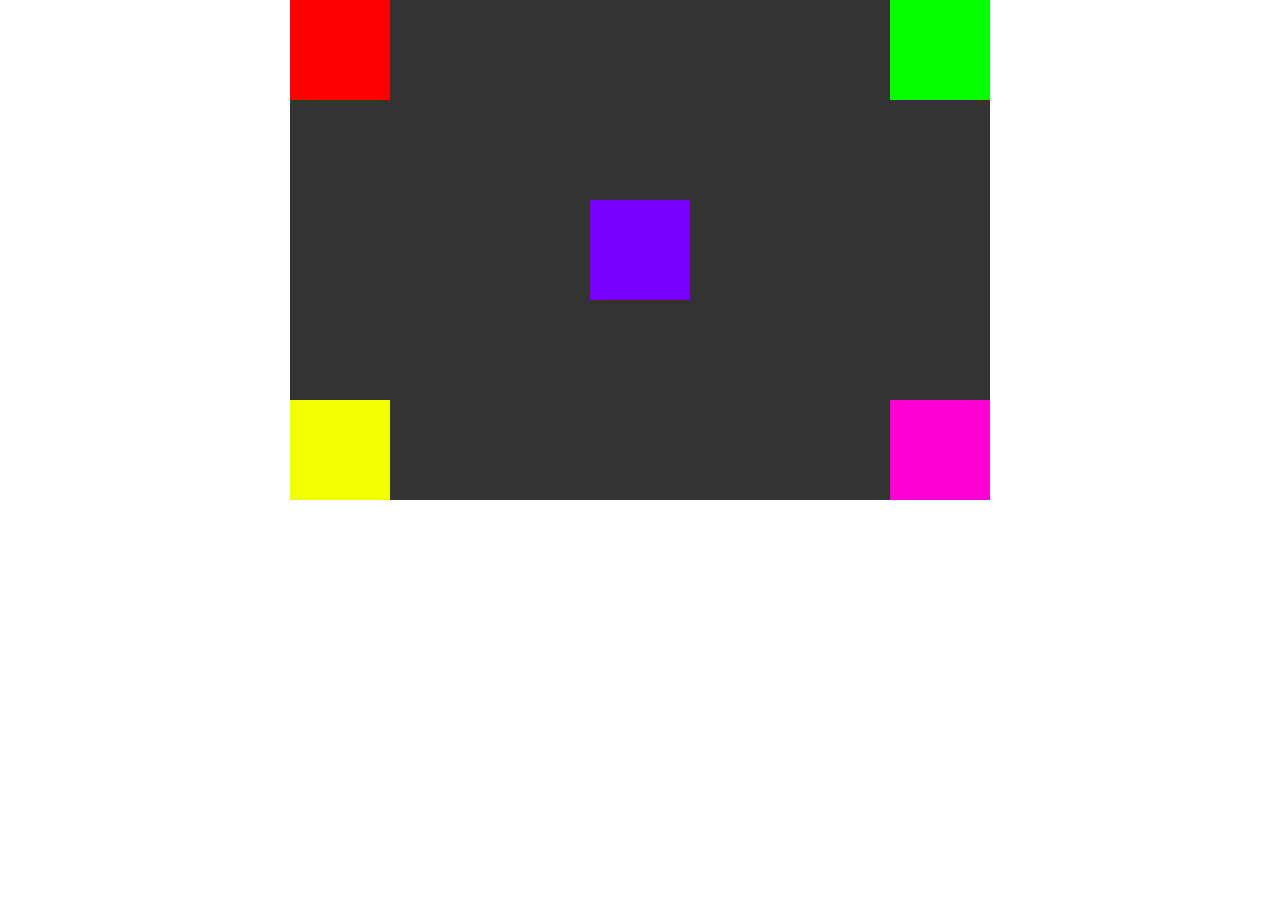
<file: assignment.html>
<!DOCTYPE html>
<html lang="en">
<head>
    <meta charset="UTF-8">
    <meta name="viewport" content="width=device-width, initial-scale=1.0">
    <link rel="stylesheet" href="/css/assignment.css">
    <title>assignment</title>
</head>
<body>
    <div class="main-div">
        <div class="div1"></div>
        <div class="div2"></div>
        <div class="div3"></div>
        <div class="div4"></div>
        <div class="div5"></div>
    </div>
</body>
</html>
</file>
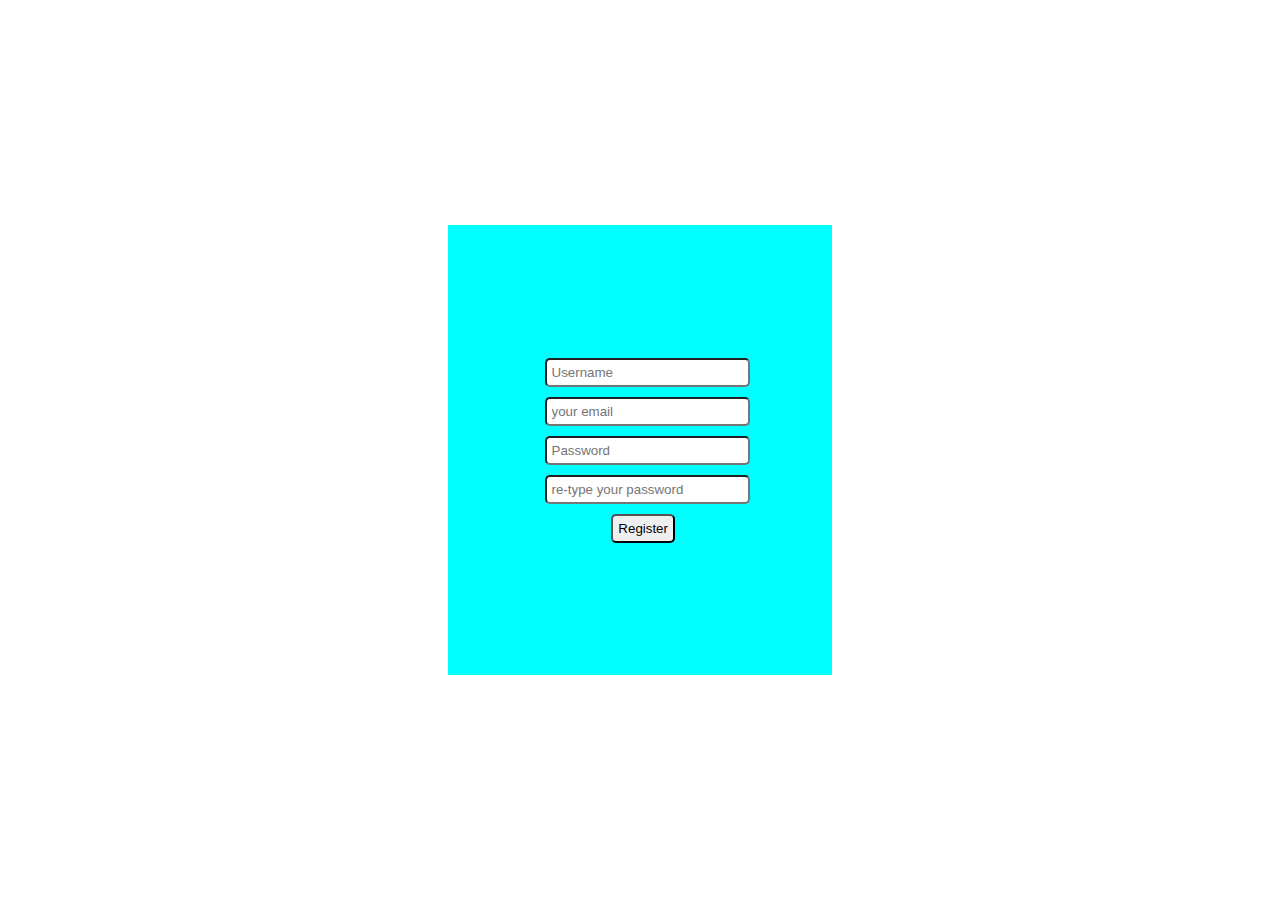
<file: registerForm.html>
<!DOCTYPE html>
<html lang="en">
<head>
    <meta charset="UTF-8">
    <meta name="viewport" content="width=device-width, initial-scale=1.0">
    <title>Register Form</title>
    <link rel="stylesheet" href="/css/register.css">
</head>
<body>
    <div class="main-div">
        <form action="">
            <input type="text" placeholder="Username">
            <input type="email" placeholder="your email">
            <input type="password" placeholder="Password">
            <input type="password" placeholder="re-type your password">
            <button>Register</button>
        </form>
    </div>
</body>
</html>
</file>
<file: css/style.css>
*{
    margin: 0;
    padding: 0;
}
.nav-bar ul{
    list-style: none;

}
li{
    display: inline-block;
    float: right;
}

.div1{
    background-color: chartreuse;
    color: crimson;
    width: 10%;
    position: absolute;
    bottom: 0;
}
.div2{
    width: 50px;
    height: 50px;
    background-color: blueviolet;
    position: fixed;
    top:200px;
    right: 20px;
}
.sticky-bar{
    width: 100%;
    height: 100px;
    background-color: yellow;
    position: sticky;
    bottom: 0;
}
input{
    display: block;
}
</file>
<file: css/assignment.css>
*{
    margin: 0;
    padding: 0;
}

.main-div{
    width: 700px;
    height: 500px;
    background-color: rgba(0, 0, 0, 0.8);
    margin: auto;
    position: relative;
}

.div1{
    width: 100px;
    height: 100px;
    background-color: red;
    position: absolute;
    top: 0;
    left: 0;
}
.div2{
    width: 100px;
    height: 100px;
    background-color: rgb(4, 255, 0);
    position: absolute;
    top: 0;
    right: 0;
}
.div3{
    width: 100px;
    height: 100px;
    background-color: rgb(119, 0, 255);
    position: absolute;
    top: 200px;
    left: 300px;
}
.div4{
    width: 100px;
    height: 100px;
    background-color: rgb(242, 255, 0);
    position: absolute;
    bottom: 0;
    left: 0;
}
.div5{
    width: 100px;
    height: 100px;
    background-color: rgb(255, 0, 212);
    position: absolute;
    bottom: 0;
    right: 0;
}
</file>
<file: css/register.css>
*{
    margin: 0;
    padding: 0;
}
.main-div{
    width: 30%;
    height: 50%;
    background-color: aqua;
    position: absolute;
    top: 25%;
    left: 35%;
    display: flex;
    justify-content: center;
    align-items: center;
}
input{
    width: 100%;
    display: block;
    border-radius: 5px;
    padding: 5px;
    margin-bottom:10px;
}
button{
    display: block;
    border-radius: 5px;
    padding: 5px;
    margin-left: 35%;
}
</file>
